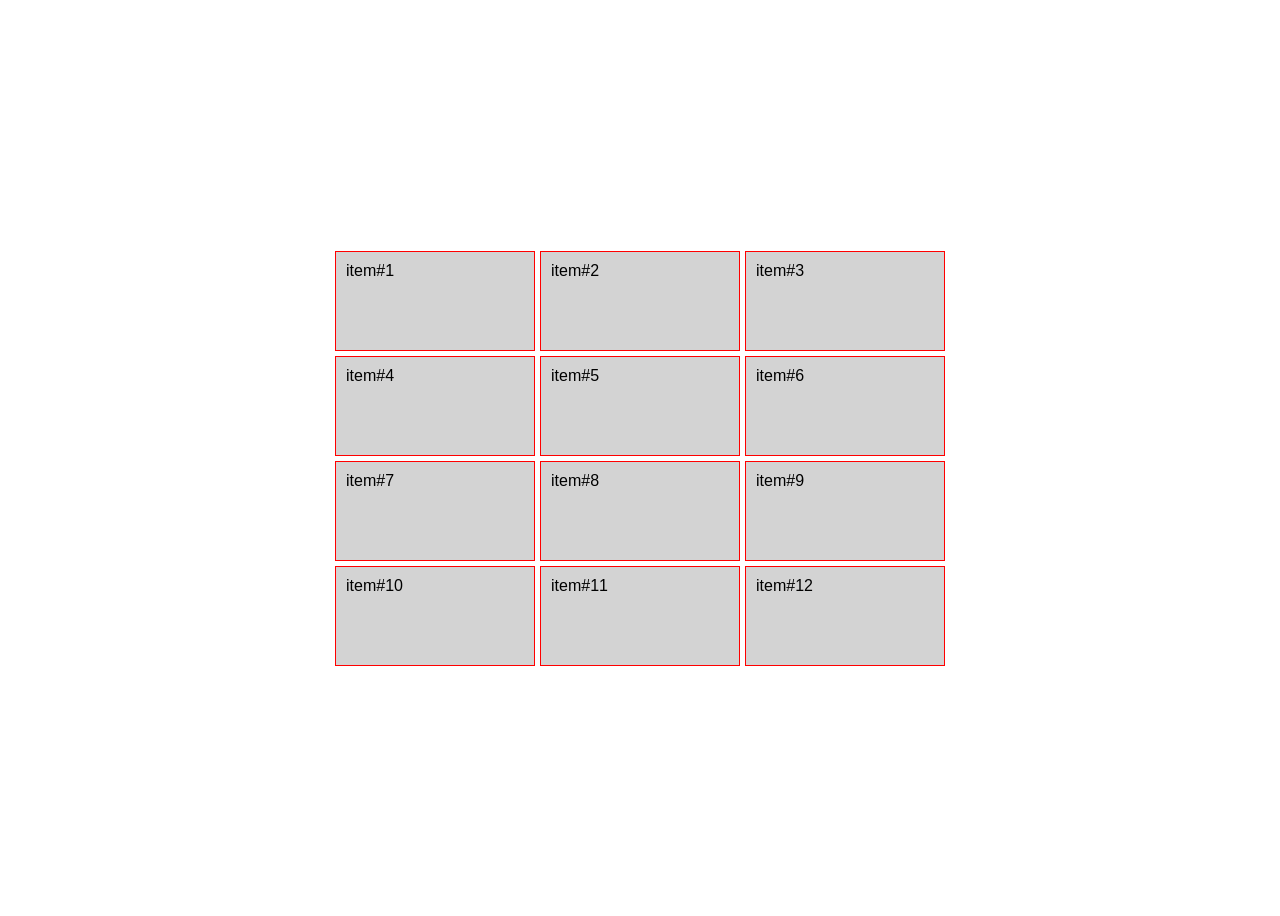
<file: teoria/index.html>
<!DOCTYPE html>
<html lang="en">
<head>
    <meta charset="UTF-8">
    <meta name="viewport" content="width=device-width, initial-scale=1.0">
    <title>CSS Grid</title>
    <link rel="stylesheet" href="./css/estilos.css">
</head>
<body>
    <section class="container">
        <div class="item">item#1</div>
        <div class="item">item#2</div>
        <div class="item">item#3</div>
        <div class="item">item#4</div>
        <div class="item">item#5</div>
        <div class="item">item#6</div>
        <div class="item">item#7</div>
        <div class="item">item#8</div>
        <div class="item">item#9</div>
        <div class="item">item#10</div>
        <div class="item">item#11</div>
        <div class="item">item#12</div>           
    </section>
</body>
</html>
</file>
<file: teoria/css/estilos.css>
body{
  font-family: Arial;
  /* background-color: gray; */
}
.container{
  display: grid;
  grid-gap: 5px;
  height: 100vh;
  grid-template-columns: repeat(3, 200px);
  grid-template-rows: repeat(4, 100px);
  justify-content: center;
  align-content: center;
  /* justify-items: center;
  align-items: center; */
  /* align-items: ; */
  /* grid-template-columns: [inicio] 1fr [linea2] 1fr [linea3] 1fr [destacado-end] 1fr [linea5] 1fr [destacado2-end] 1fr [linea7] 1fr [final]; */
  /* grid-template-rows: [inicio] 200px [linea2] 200px [final]; */
  /* grid-template: 300px 100px 100px / 50% 200px 100px; */
  /* grid-template: 300px 100px 100px / repeat(4, 1fr);   */
  /* grid-template: 300px 100px 100px / repeat(4, minmax(200px, 1fr));   */
  /* grid-template: 300px 100px 100px / minmax(200px, 1fr) 1fr 1fr 1fr;   */
  /* grid-template: 100px 1fr 150px / 200px 1fr;   */
  /* grid-column-gap: 30px; */
  /* grid-row-gap: 50px; */
  /* grid-template-areas: "header header" 
                        "left contenido"
                        "footer footer"; */
  /* grid-auto-flow: column; */
  /* grid-auto-columns: 200px 200px 200px 200px; */
}

.item:nth-of-type(5){
  /* justify-self: start;
  align-self: start; */
}

.item{
  background-color: lightgray;
  padding: 10px;
  border: 1px solid red;
  /* text-align: center; */
  /* display: subgrid; */
  /* display: inline-grid; */
  /* display: grid; */
  /* grid-template: 50px 50px 50px / 50px 50px 50px; */
}

.header{
  grid-area: header;
}

.left{
  grid-area: left;
}

.contenido{
  grid-area: contenido;
}

.footer{
  grid-area: footer;
}

.item .item{
  background-color: yellow;
}
</file>
